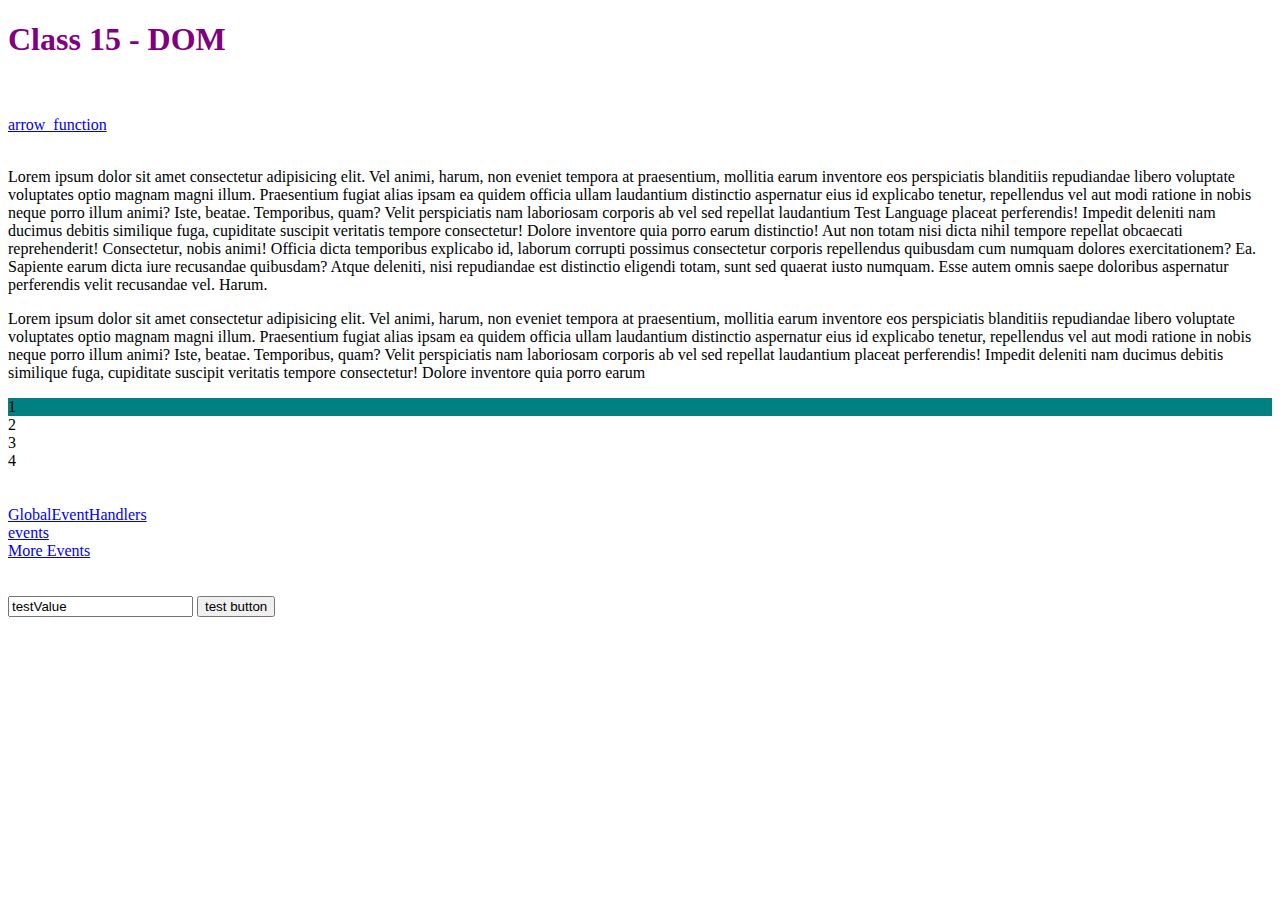
<file: index.html>
<!DOCTYPE html>
<html lang="en">
  <head>
    <meta charset="UTF-8">
    <meta name="viewport" content="width=device-width, initial-scale=1.0">
    <link rel="shortcut icon" href="#">
    <link rel="stylesheet" href="./style.css">
    <script defer src="./app.js"></script>
    <title>Class 15 - DOM</title>
  </head>
  <body>
    <main id="start">
      <h1>Class 15 - DOM</h1>
      <br />
      <br />
      <a href="https://www.w3schools.com/js/js_arrow_function.asp">arrow_function</a>
      <br />
      <br />
      <p>
        Lorem ipsum dolor sit amet consectetur adipisicing elit. Vel animi, harum, non eveniet tempora at praesentium, mollitia earum inventore eos perspiciatis blanditiis repudiandae libero voluptate voluptates optio magnam magni illum. Praesentium fugiat alias ipsam ea quidem officia ullam laudantium distinctio aspernatur eius id explicabo tenetur, repellendus vel aut modi ratione in nobis neque porro illum animi? Iste, beatae. Temporibus, quam? Velit perspiciatis nam laboriosam corporis ab vel sed repellat laudantium <span id="testID">Test Language</span> placeat perferendis! Impedit deleniti nam ducimus debitis similique fuga, cupiditate suscipit veritatis tempore consectetur! Dolore inventore quia porro earum distinctio! Aut non totam nisi dicta nihil tempore repellat obcaecati reprehenderit! Consectetur, nobis animi! Officia dicta temporibus explicabo id, laborum corrupti possimus consectetur corporis repellendus quibusdam cum numquam dolores exercitationem? Ea. Sapiente earum
        dicta iure recusandae quibusdam? Atque deleniti, nisi repudiandae est distinctio eligendi totam, sunt sed quaerat iusto numquam. Esse autem omnis saepe doloribus aspernatur perferendis velit recusandae vel. Harum.
      </p>

      <p>Lorem ipsum dolor sit amet consectetur adipisicing elit. Vel animi, harum, non eveniet tempora at praesentium, mollitia earum inventore eos perspiciatis blanditiis repudiandae libero voluptate voluptates optio magnam magni illum. Praesentium fugiat alias ipsam ea quidem officia ullam laudantium distinctio aspernatur eius id explicabo tenetur, repellendus vel aut modi ratione in nobis neque porro illum animi? Iste, beatae. Temporibus, quam? Velit perspiciatis nam laboriosam corporis ab vel sed repellat laudantium placeat perferendis! Impedit deleniti nam ducimus debitis similique fuga, cupiditate suscipit veritatis tempore consectetur! Dolore inventore quia porro earum</p>
      <div class="testClass" style="background-color: teal">1</div>
      <div class="testClass">2</div>
      <div class="testClass">3</div>
      <div class="testClass" id="list">4</div>
      <br />
      <br />
      <a href="https://developer.mozilla.org/en-US/docs/Web/API/GlobalEventHandlers">GlobalEventHandlers</a><br />
      <a href="https://developer.mozilla.org/en-US/docs/Web/API/Element/click_event">events</a><br />
      <a href="https://developer.mozilla.org/en-US/docs/Web/events">More Events</a><br />
      <br />
      <br />
      <input type="text" name="inputName" id="inputID" value="testValue" />
      <button id="myBtn">test button</button>
      <br />
      <br />
    </main>
  </body>
</html>
</file>
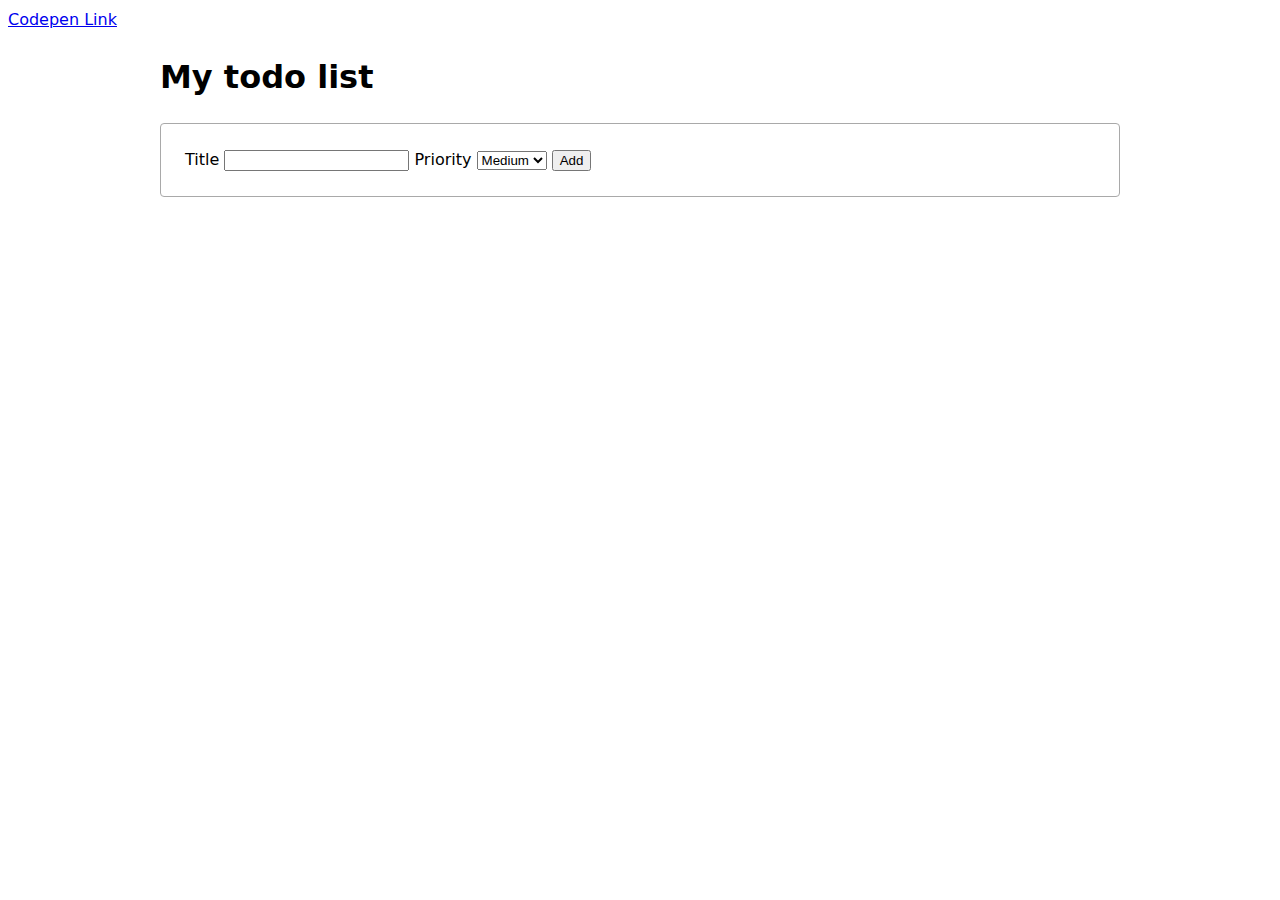
<file: Task_1/index.html>
<!DOCTYPE html>
<html lang="en">
  <head>
    <meta charset="UTF-8">
    <meta name="viewport" content="width=device-width, initial-scale=1.0">
    <link rel="shortcut icon" href="#">
    <link rel="stylesheet" href="../Task_6/style.css">
    <title>Task 1</title>
  </head>
  <body>
    <a href="https://codepen.io/andrushka/pen/dyvVvmr?editors=1011">Codepen Link</a>
    <main class="container">
      <h1>My todo list</h1>
      
      <form id="todo">
        <label for="title">Title</label>
        <input type="text" name="title" id="title" required>
        <label for="priority">Priority</label>
        <select name="priority" id="priority">
          <option value="low">Low</option>
          <option value="medium" selected>Medium</option>
          <option value="high">High</option>
        </select>
        <button>Add</button>
      </form>
    
      <ul id="todo-pane"></ul>
    </main>

    <script>
      // Modify the code below to set the variables appropriately.

      // Get the form by ID from the forms collection.
      const form = document.getElementById('todo');
      // Get the todo pane (the 'ul' element).
      const todoPane = document.getElementById('todo-pane');
      // Get the text input for the title.
      const titleInput = document.getElementById('title').value;
      // Get the priority select element.
      const prioritySelect = document.querySelectorAll('.priority').value;
      // Get a list of all elements with the 'todo' class.
      const allTodos = document.querySelectorAll('.todo');

      console.log('form:', form);
      console.log('todoPane:', todoPane);
      console.log('titleInput:', titleInput);
      console.log('prioritySelect:', prioritySelect);
      console.log('allTodos:', allTodos);
    </script>
  </body>
</html>
</file>
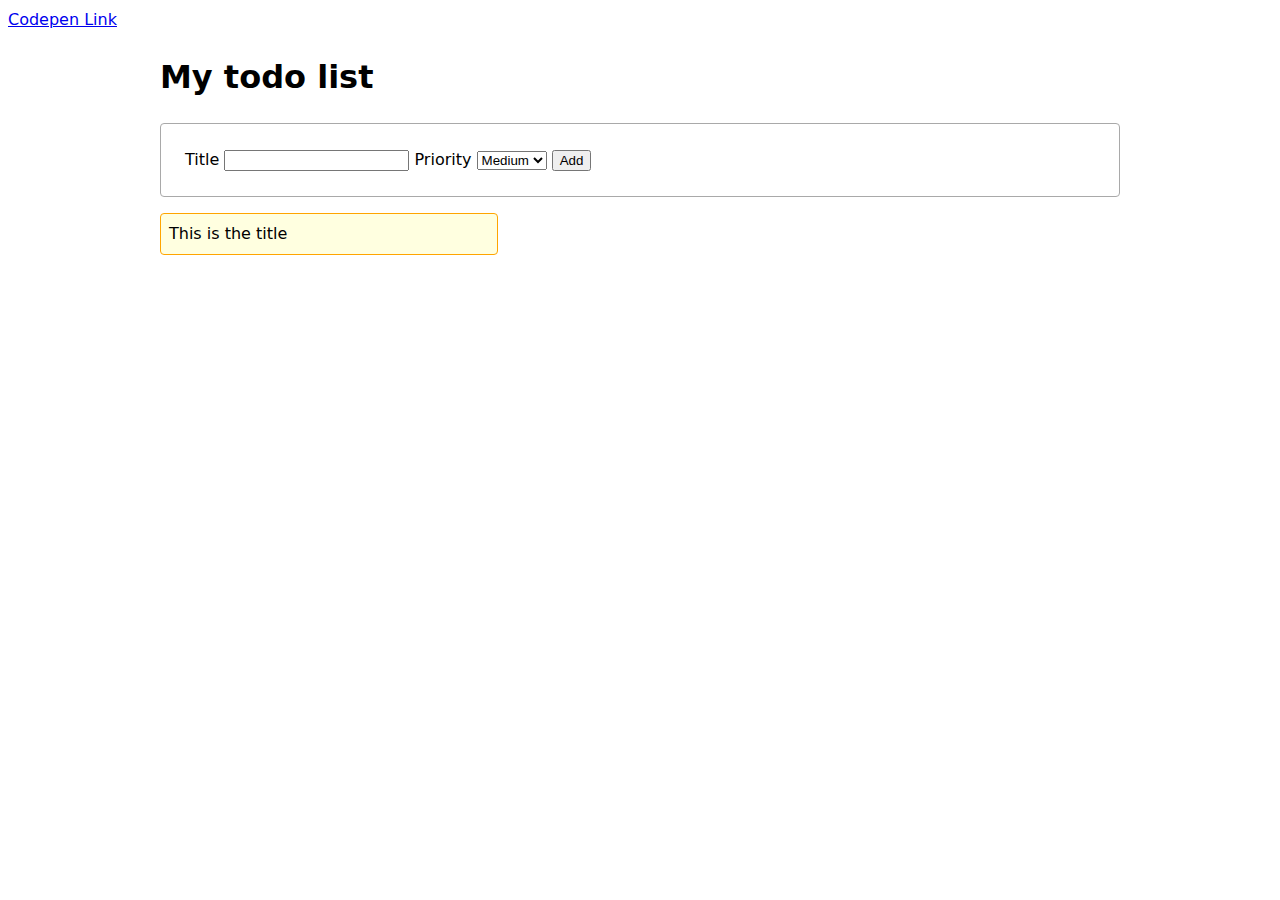
<file: Task_2/index.html>
<!DOCTYPE html>
<html lang="en">

<head>
  <meta charset="UTF-8">
  <meta name="viewport" content="width=device-width, initial-scale=1.0">
  <link rel="shortcut icon" href="#">
  <link rel="stylesheet" href="../Task_6/style.css">
  <title>Task 2</title>
</head>

<body>
  <a href="https://codepen.io/andrushka/pen/poeWeQr?editors=1010">Codepen Link</a>
  <main class="container">
    <h1>My todo list</h1>

    <form id="todo">
      <label for="title">Title</label>
      <input type="text" name="title" id="title" required>
      <label for="priority">Priority</label>
      <select name="priority" id="priority">
        <option value="low">Low</option>
        <option value="medium" selected>Medium</option>
        <option value="high">High</option>
      </select>
      <button>Add</button>
    </form>

    <ul id="todo-pane"></ul>
  </main>

  <script>
    const todoPane = document.getElementById('todo-pane');

    createElement = (title) => {
      // Create the text node with the variable 'title'.
      let textNode = document.createTextNode(title);
      // Create a new list item element to contain the text node.
      let listItem = document.createElement('li');
      // Add the text node to the list item element.
      listItem.appendChild(textNode);
      // Return the new element.
      return listItem
    }

    const newElement = createElement('This is the title');

    // Insert newElement into the unordered list with id 'todo-pane'.]

    todoPane.appendChild(newElement);
  </script>
</body>

</html>
</file>
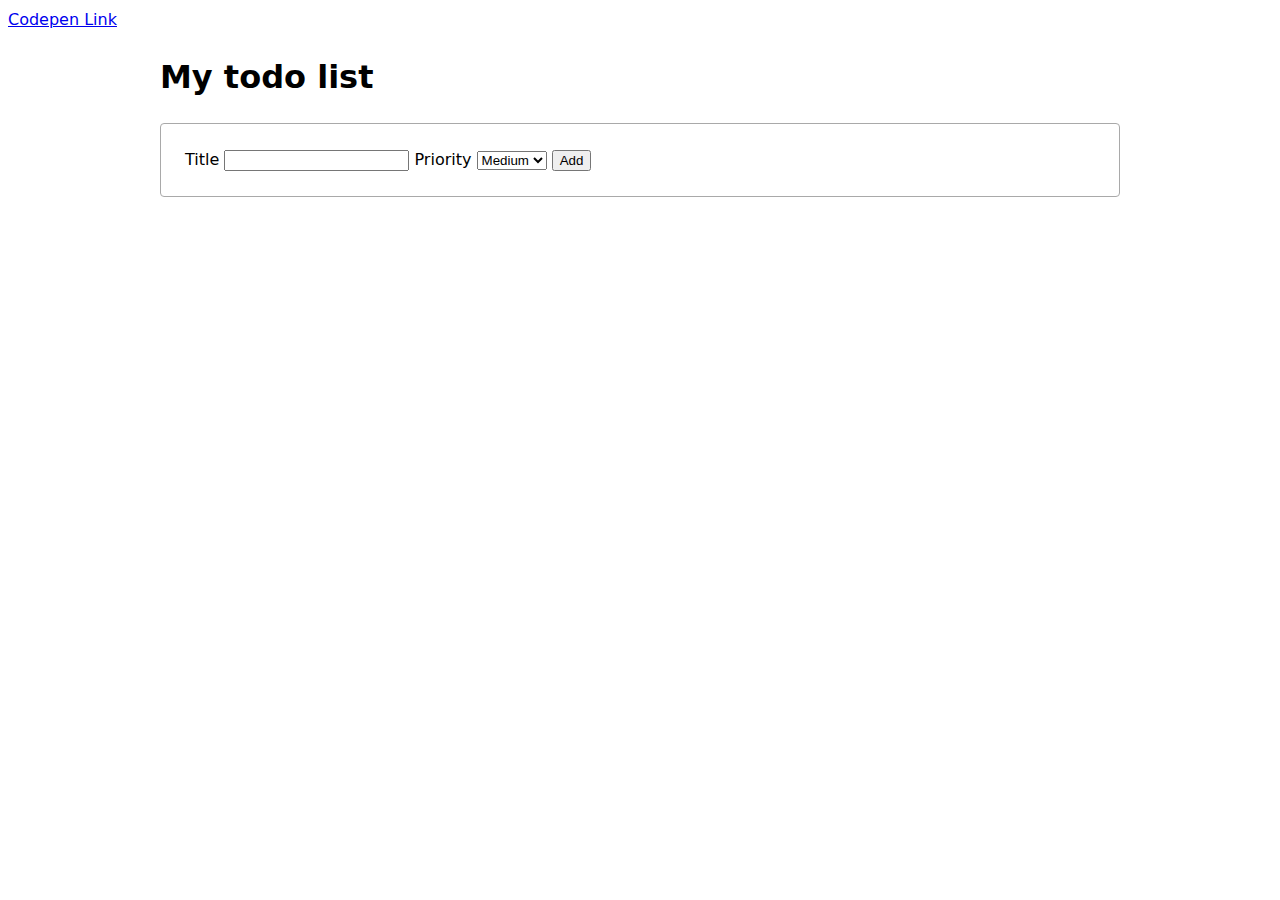
<file: Task_3/index.html>
<!DOCTYPE html>
<html lang="en">

<head>
  <meta charset="UTF-8">
  <meta name="viewport" content="width=device-width, initial-scale=1.0">
  <link rel="shortcut icon" href="#">
  <link rel="stylesheet" href="../Task_6/style.css">
  <title>Task 3</title>
</head>

<body>
  <a href="https://codepen.io/andrushka/pen/RwpjgRg?editors=1010">Codepen Link</a>
  <main class="container">
    <h1>My todo list</h1>

    <form id="todo">
      <label for="title">Title</label>
      <input type="text" name="title" id="title" required>
      <label for="priority">Priority</label>
      <select name="priority" id="priority">
        <option value="low">Low</option>
        <option value="medium" selected>Medium</option>
        <option value="high">High</option>
      </select>
      <button>Add</button>
    </form>

    <ul id="todo-pane">
      <li class="todo just-created">
        <img src="https://cdn1.iconfinder.com/data/icons/prettyoffice8/256/Flag-yellow.png">
        <div>Do the washing.</div>
      </li>
    </ul>
  </main>

  <script>
    // Remove the list item element that says 'Do the washing'.
    // Use Element.remove().
    // See https://developer.mozilla.org/en-US/docs/Web/API/Element/remove
    let listItem = document.querySelector('.just-created')
    listItem.remove();
  </script>
</body>

</html>
</file>
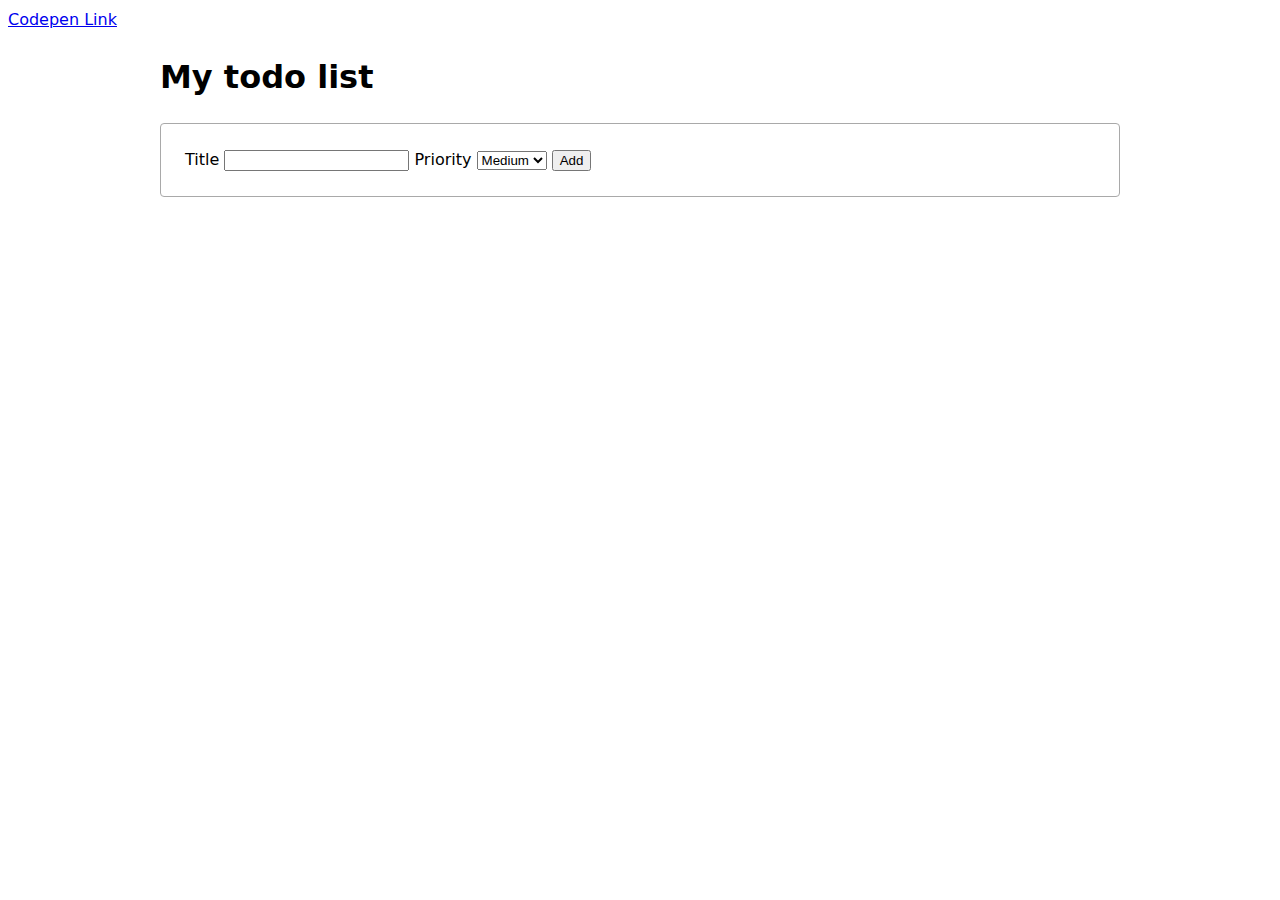
<file: Task_4/index.html>
<!DOCTYPE html>
<html lang="en">

<head>
  <meta charset="UTF-8">
  <meta name="viewport" content="width=device-width, initial-scale=1.0">
  <link rel="shortcut icon" href="#">
  <link rel="stylesheet" href="../Task_6/style.css">
  <title>Task 4</title>
</head>

<body>
  <a href="https://codepen.io/andrushka/pen/poeWPRV?editors=0010">Codepen Link</a>
  <main class="container">
    <h1>My todo list</h1>

    <form id="todo">
      <label for="title">Title</label>
      <input type="text" name="title" id="title" required>
      <label for="priority">Priority</label>
      <select name="priority" id="priority">
        <option value="low">Low</option>
        <option value="medium" selected>Medium</option>
        <option value="high">High</option>
      </select>
      <button>Add</button>
    </form>

    <ul id="todo-pane"></ul>
  </main>

  <script>
    const form = document.querySelector('form');

    // Add a submit handler to the form that displays an alert.
    // Can you find different ways to trigger the alert?

    form.addEventListener('submit', function () {
      alert('submitted');
      event.preventDefault();
    });
  </script>
</body>

</html>
</file>
<file: style.css>
h1 {
  color: purple;
}
</file>
<file: Task_6/style.css>
body {
  font-family: sans;
  line-height: 1.5;
}

/* Limit the maximum width regardless of window size */
.container {
  max-width: 60em;
  margin-left: auto;
  margin-right: auto;
}

/* The form */
#todo {
  border: solid thin darkgray;
  padding: 1.5em;
  border-radius: 0.25em;
}

/* The unordered list containing the todos */
#todo-pane {
  padding: 0;
}

/* The todos themselves */
#todo-pane li {
  display: flex;
  max-width: 20em;
  align-items: center;
  background-color: lightyellow;
  border: thin orange solid;
  border-radius: 0.25em;
  padding: 0.5em;
  margin: 1em 0;
}

/* A todo that was just created */
.just-created {
  box-shadow: 0 0 20px 1px orange;
}

/* The image of a flag within a todo */
#todo-pane li img {
  width: 1em;
  padding-right: 1rem;
}

/* The small text in the footer */
small {
  font-size: small;
  font-style: italic;
}

img {
  margin-left: 25px;
}

li {
  cursor: pointer;
}

li:hover {
  box-shadow: 0 0 20px 1px red;
}
</file>
